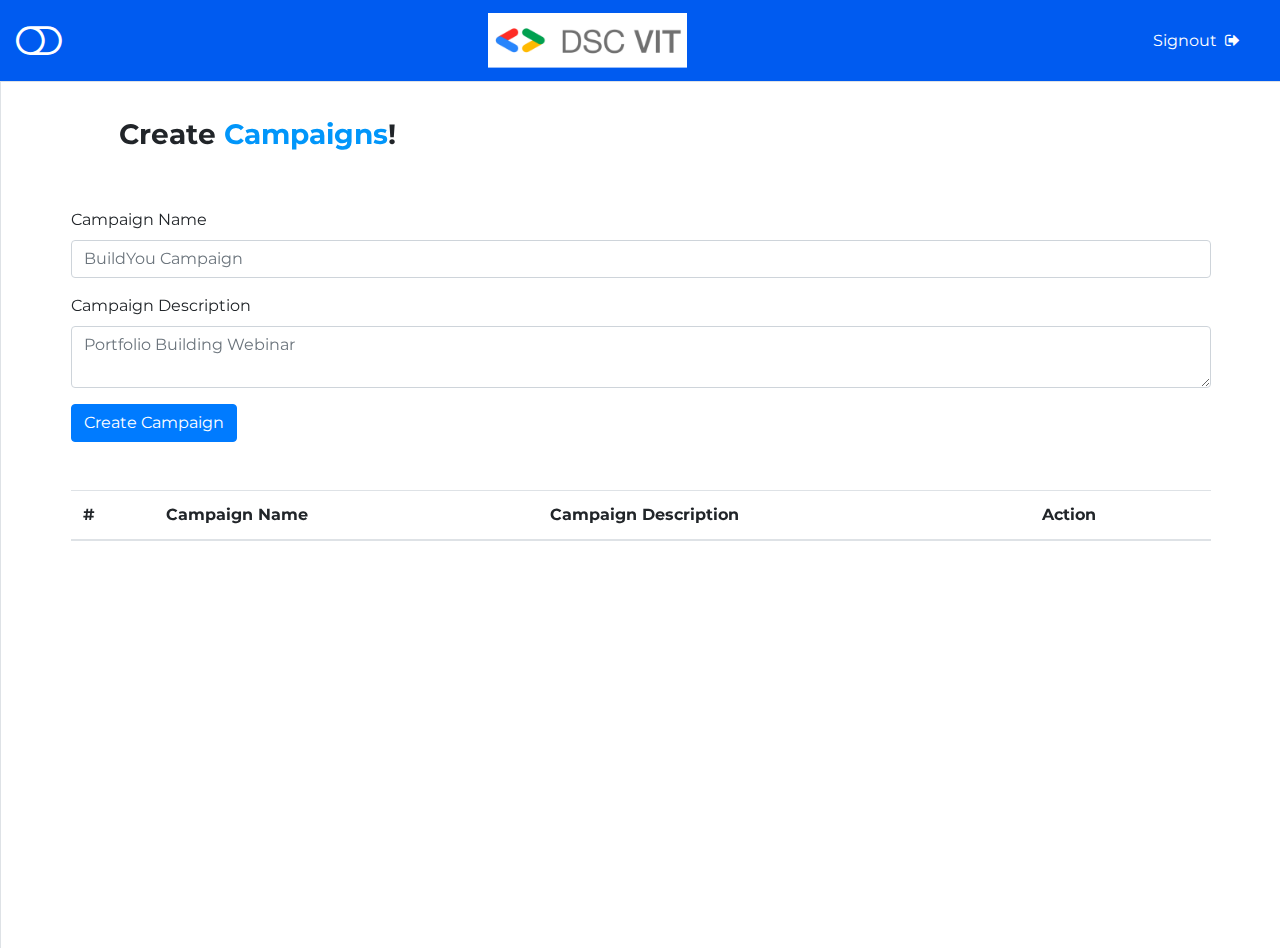
<file: frontend/campaign.html>
<!DOCTYPE html>
<html lang="en">

<head>




    <!-- Title -->
    <title>Dashboard || MarkMaxx</title>

    <link rel="apple-touch-icon" href="assets/img/apple-touch-icon.png" type="image/png">
    <link rel="stylesheet" href="https://stackpath.bootstrapcdn.com/bootstrap/4.4.1/css/bootstrap.min.css"
        integrity="sha384-Vkoo8x4CGsO3+Hhxv8T/Q5PaXtkKtu6ug5TOeNV6gBiFeWPGFN9MuhOf23Q9Ifjh" crossorigin="anonymous"
        defer>
    <link rel="stylesheet" href="https://cdnjs.cloudflare.com/ajax/libs/font-awesome/4.7.0/css/font-awesome.min.css"
        defer>
    <link rel="stylesheet" href="https://cdnjs.cloudflare.com/ajax/libs/animate.css/3.7.2/animate.min.css" defer>
    <link href="https://unpkg.com/aos@2.3.1/dist/aos.css" rel="stylesheet">
    <link rel="stylesheet" href="./dashboard.css">
    <script src="https://ajax.googleapis.com/ajax/libs/jquery/3.5.1/jquery.min.js"></script>


</head>

<body onload="campaigns()">

    <div class="d-flex" id="wrapper">

        <!-- Sidebar -->
        <div class="bg-custom border-right mt-5" id="sidebar-wrapper">
            <h2 id="userText" class="sidebar-heading text-light mt-5 text-center"></h2>
            <div class="list-group list-group-flush">
                <a href="index.html" class="list-group-item mx-auto my-2" id="active">Dashboard</a>
                <a href="orders.html" class="list-group-item mx-auto my-2" id="list-item">Orders</a>
                <a href="products.html" class="list-group-item mx-auto my-2" id="list-item">Products</a>
                <a href="manufacturers.html" class="list-group-item mx-auto my-2" id="list-item">Manufacturers</a>
                <a href="buyers.html" class="list-group-item mx-auto my-2" id="list-item">Buyers</a>
                <a href="block.html" class="list-group-item mx-auto my-2" id="list-item">Block Users</a>
                <a href="notifications.html" class="list-group-item mx-auto my-2" id="list-item">Notifications</a>
                <a href="chat.html" class="list-group-item mx-auto my-2" id="list-item">Chat Support</a>
                <a href="banner.html" class="list-group-item mx-auto my-2" id="list-item">Banner Management</a>
            </div>
        </div>

        <!-- Page Content -->
        <div id="page-content-wrapper">

            <nav class="navbar navbar-expand-md navbar-custom border-bottom navbar-brand-center fixed-top">
                <h5 id="menu-toggle" class="mt-2"><i class="fa fa-toggle-off text-white fa-2x"></i></h5>
                <a href="index.html" class="navbar-brand mx-auto mx-md-5 hide-big" href="index.html">
                    <img src="img/dsclogo.png" class="logo" alt="DSCVIT">
                </a>
                <button class="navbar-toggler custom-toggler" type="button" data-toggle="collapse"
                    data-target="#navbarSupportedContent" aria-controls="navbarSupportedContent" aria-expanded="false"
                    aria-label="Toggle navigation">
                    <span class="navbar-toggler-icon"></span>
                </button>
                <div class="collapse navbar-collapse" id="navbarSupportedContent">
                    <ul class="navbar-nav ml-auto mt-lg-0">
                        <li class="nav-item mx-auto hide-small">
                            <a href="index.html" class="navbar-brand" href="index.html">
                                <img src="img/dsclogo.png" class="logo" alt="DSCVIT">
                            </a>
                        </li>
                    </ul>
                    <ul class="navbar-nav ml-auto mt-lg-0">
                        <li class="nav-item mx-auto">
                            <a class="nav-link mx-3" href="logout.html">Signout&nbsp;&nbsp;<i
                                    class="fa fa-sign-out"></i></a>
                        </li>
                    </ul>
                </div>
            </nav>

            <div class="container" data-aos="fade-up" data-aos-duration="1000">
                <!-- Stats -->
                <form id="createCampaign" action="#" >
                    <div class="row justify-content-left mt-5">
                        <h3 class="font-weight-bold px-5" id="userText">Create
                            <span class="text-colored">Campaigns</span>!
                        </h3>
                    </div>
                    <div class="row justify-content-left mt-5 form-group">
                        <label for="campaignName">Campaign Name</label>
                        <input type="text" class="form-control" id="campaignName" placeholder="BuildYou Campaign" required>
                    </div>
                    <div class="row justify-content-left form-group">
                        <label for="campaignDescription">Campaign Description</label>
                        <textarea type="text" class="form-control" id="campaignDescription"
                            placeholder="Portfolio Building Webinar" required></textarea>
                    </div>
                    <div class="row justify-content-left form-group">
                        <button type="submit" class="btn btn-primary">Create Campaign</button>
                    </div>
                </form>
            </div>

            <div class="container">
                <!-- Stats -->
                <div class="row justify-content-center justify-content-xl-start mt-5">
                    <table class="table table-striped" data-aos="fade-up" data-aos-duration="3000">
                        <thead>
                            <tr>
                                <th scope="col">#</th>
                                <th scope="col">Campaign Name</th>
                                <th scope="col">Campaign Description</th>
                                <th scope="col">Action</th>
                            </tr>
                        </thead>
                        <tbody id="campaign-table">

                        </tbody>
                    </table>
                </div>

            </div>

        </div>
    </div>


    <script>
        $(document).ready(function() {
            $(document).on('submit', '#createCampaign', function() {
              console.log("Submitting Form!")
              createNewCampaign()
              return false;
             });
        });
    </script>

    <!-- Scripts -->
    <script src="https://cdn.jsdelivr.net/npm/popper.js@1.16.0/dist/umd/popper.min.js"
        integrity="sha384-Q6E9RHvbIyZFJoft+2mJbHaEWldlvI9IOYy5n3zV9zzTtmI3UksdQRVvoxMfooAo" crossorigin="anonymous">
    </script>
    <script src="https://stackpath.bootstrapcdn.com/bootstrap/4.4.1/js/bootstrap.min.js"
        integrity="sha384-wfSDF2E50Y2D1uUdj0O3uMBJnjuUD4Ih7YwaYd1iqfktj0Uod8GCExl3Og8ifwB6" crossorigin="anonymous">
    </script>
    <script src="https://unpkg.com/aos@2.3.1/dist/aos.js"></script>
    <script src="index.js"></script>

</body>

</html>
</file>
<file: frontend/dashboard.css>
@import url('https://fonts.googleapis.com/css2?family=Montserrat&display=swap');

/* Default */
body {
    overflow-x: hidden;
    font-family: 'Montserrat', sans-serif;
}

/* Box Shadow Heavy */
.add-boxshadow-heavy {
    box-shadow: 0 0 7px rgba(0, 0, 0, 0.514);
    border: none;
    outline: none;
}

/* Sidebar */
#sidebar-wrapper {
    min-height: 100vh;
    margin-left: -15rem;
    -webkit-transition: margin .25s ease-out;
    -moz-transition: margin .25s ease-out;
    -o-transition: margin .25s ease-out;
    transition: margin .25s ease-out;
    /* position: fixed; */
    z-index: 10;
}

#sidebar-wrapper .sidebar-heading {
    padding: 0.875rem 1.25rem;
    font-size: 1.2rem;
}

#sidebar-wrapper .list-group {
    width: 15rem;
}

#page-content-wrapper {
    min-width: 100vw;
    padding-top: 70px;
}

#wrapper.toggled #sidebar-wrapper {
    margin-left: 0;
}

@media only screen and (min-width: 768px) {
    #sidebar-wrapper#wrapper.toggled {
        margin-left: 0;
    }

    #page-content-wrapper {
        min-width: 0;
        width: 100%;
    }

    #sidebar-wrapper {
        margin-left: -15rem;
    }
}

/* Navbar Custom */
.navbar-custom {
    background-color: #005bf0;
}

.bg-custom {
    background-color: #005bf0;
}

#active {
    background-color: whitesmoke;
    border-radius: 20px;
    width: 170px;
    text-decoration: none;
    text-align: center;
    border: 4px solid #00368d;
    color: #00368d;
}

#list-item {
    background-color: white;
    border: 2px solid black;
    color: black;
    border-radius: 20px;
    width: 170px;
    text-decoration: none;
    text-align: center;
}

#active:hover {
    color: #005bf0;
}

#list-item:hover {
    color: #005bf0;
}

.nav-item a {
    color: white;
}

.nav-item a:hover {
    color: rgba(255, 255, 255, 0.753);
}

.btn-add {
    background: #005bf0;
    color: white;
    width: 48px;
    height: 48px;
    border: none;
    outline: none;
    border-radius: 50px;
    font-size: 20px;
    box-shadow: none;
}

.btn-add:hover {
    background: #00368d;
    color: white;
    box-shadow: none;
}

.custom-toggler.navbar-toggler {
    border-color: white;
}

.custom-toggler2.navbar-toggler {
    border-color: white;
}

.custom-toggler .navbar-toggler-icon {
    background-image: url("data:image/svg+xml;charset=utf8,%3Csvg viewBox='0 0 32 32' xmlns='http://www.w3.org/2000/svg'%3E%3Cpath stroke='rgb(255,255,255)' stroke-width='2' stroke-linecap='round' stroke-miterlimit='10' d='M4 8h24M4 16h24M4 24h24'/%3E%3C/svg%3E");
}

/* Button Onlala */
.btn-onlala {
    background: #005bf0;
    border-radius: 5px;
    color: white;
    width: 200px;
    min-width: 200px;
    outline: none !important;
    -webkit-box-shadow: none;
    box-shadow: none;
}

.btn-onlala:hover,
.btn-onlala:focus {
    background: #00368d;
    color: white;
    outline: none !important;
    -webkit-box-shadow: none;
    box-shadow: none;
}

.btn-onlala-action {
    background: #005bf0;
    border-radius: 30px;
    color: white;
    width: 90px;
    min-width: 90px;
}

.btn-onlala-action:hover {
    background: #00368d;
    border-radius: 30px;
    color: white;
    width: 90px;
    min-width: 90px;
}

.btn-onlala-small img {
    width: 40px;
    height: 40px;
    border: 2px solid white;
    padding: 5px;
}

.btn-onlala-small:hover,
.btn-onlala-small:focus {
    outline: none;
    border: none;
    box-shadow: none;
}

/* Logo */
.logo {
    height: 55px;
}

/* Logo 2 */
.logo2 {
    height: 100px;
}

@media only screen and (min-width: 780px) {
    .hide-big {
        display: none;
    }
}

@media only screen and (max-width: 780px) {
    .hide-small {
        display: none;
    }
}

/* Heading */
.text-colored {
    color: #0196fa;
}

/* Grey Box */
.grey-box {
    background-color: white;
    border-radius: 30px;
    padding: 20px;
    width: 210px;
    max-width: 260px;
    min-width: 190px;
    border: 1px solid #176581;
}

.grey-box-profile {
    background-color: white;
    border-radius: 30px;
    padding: 20px;
    /* width: 210px;
    max-width: 260px; */
    min-width: 190px;
    border: 1px solid #176581;
}

.grey-img {
    height: 75px;
    width: 100px;
}

.grey-box2 {
    background-color: #E9E6E6;
    border-radius: 30px;
}

.grey-img2 {
    height: 95px;
    width: 100px;
}

.add-grey {
    background-color: white;
    padding: 20px;
    border-radius: 30px;
    border: 1px solid #176581;
}

/* Profile Pic */
.prof-pic {
    width: 160px;
    height: 160px;
    border-radius: 20px;
    box-shadow: 0 0 5px rgba(0, 0, 0, 0.514);
    padding: 2px;
}

/* Danger Onlala Btn */
.btn-onlala-danger {
    background-color: #FF380D;
    color: white;
    width: 200px;
    min-width: 200px;
    border-radius: 30px;
}

.btn-onlala-danger:hover {
    background-color: rgb(158, 31, 3);
    color: white;
    width: 200px;
    min-width: 200px;
    border-radius: 30px;
}

/* Button Onlala */
.btn-onlala-big {
    background: #005bf0;
    border-radius: 30px;
    color: white;
    width: 200px;
    min-width: 200px;
}

.btn-onlala-big:hover {
    background: #00368d;
    border-radius: 30px;
    color: white;
    width: 200px;
    min-width: 200px;
}

/* Hide Inputs */
#manufBannerFile,
#shopBannerFile {
    display: none;
}

/* Text Colored */
.text-colored a {
    color: #005bf0;
}

.text-colored a:hover {
    color: #00368d;
}

/* Outline */
.form-control {
    outline: none !important;
    -webkit-box-shadow: none;
    box-shadow: none;
}

.form-control:focus {
    outline: none !important;
    -webkit-box-shadow: none;
    box-shadow: none;
}

/* Headings */
h3 .font-weight-bold {
    color: #00368d;
}

/* Hide AT4 */
#at4-soc,
#at4-share,
#at4-share-label {
    display: none;
}
</file>
